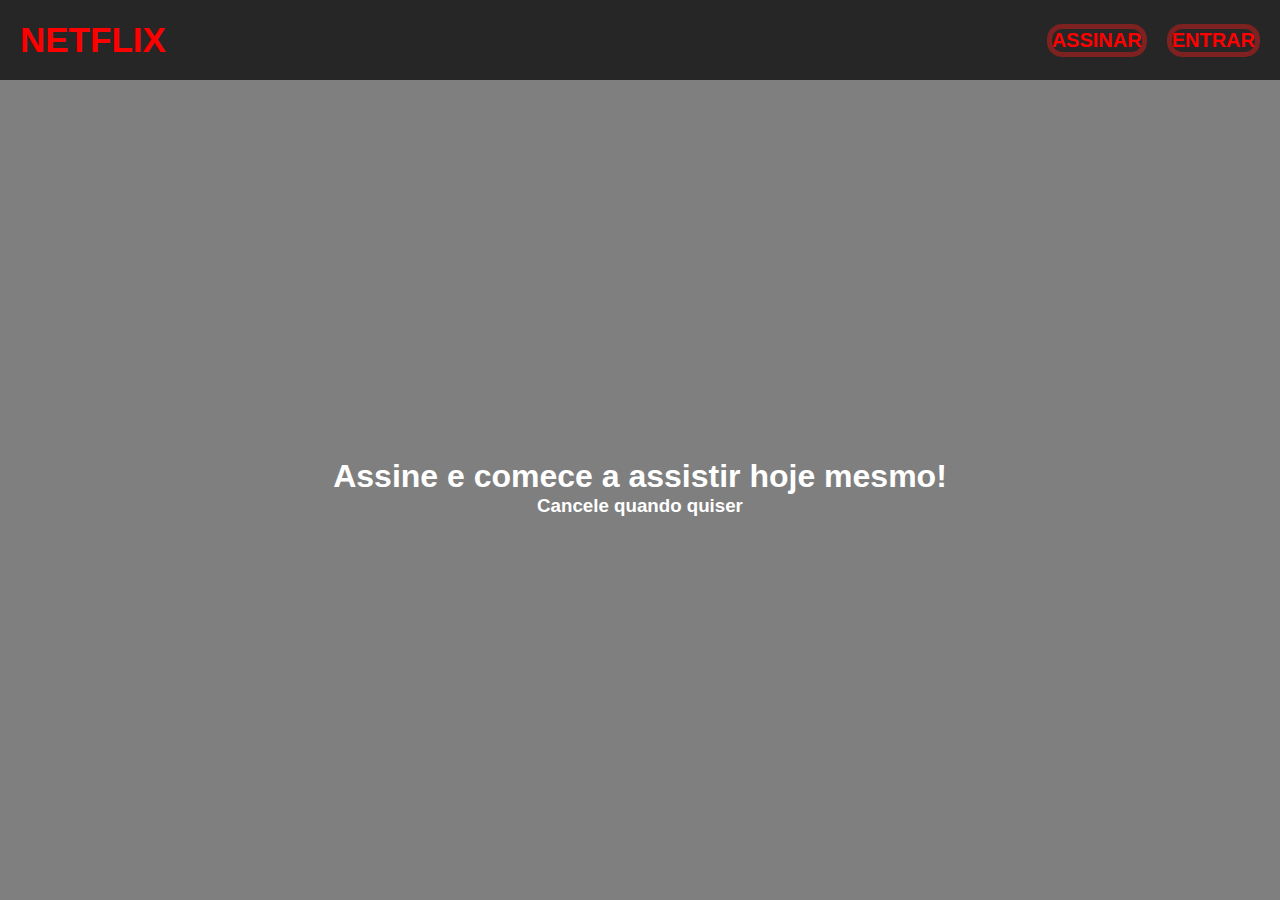
<file: index.html>
<!DOCTYPE html>
<html lang="pt-br">
<head>
    <meta charset="UTF-8">
    <meta name="viewport" content="width=device-width, initial-scale=1.0">
    <title>Netflix</title>
    <link rel="stylesheet" href="style.css">
</head>

<body>
    <div id="conteiner">
        <header class="cabecalho-um">
            <h1 id="logo">NETFLIX</h1>
            <div id="conteiner-botoes">
                <h2 class="botoes">ASSINAR</h2>
                <h2 class="botoes">ENTRAR</h2>
            </div>
        </header>
        <div id="principal">
            <h1 id="titulo">Assine e comece a assistir hoje mesmo!</h1>
            <h3 id="subtitulo">Cancele quando quiser</h3>
        </div>  
    </div>
</body>
</html>
</file>
<file: style.css>
* {
    margin: 0;
    padding: 0;
    font-family: 'Gill Sans', 'Gill Sans MT', Calibri, 'Trebuchet MS', sans-serif; 
}
body {
    background-size: cover;
    background-position: top center;
    background-image: url(https://assets.nflxext.com/ffe/siteui/vlv3/a09bb938-2d90-42ae-986e-5a3e4abf9e77/aef35354-60ff-4cc2-ae88-c9d4129f1f1a/BR-pt-20231113-popsignuptwoweeks-perspective_alpha_website_large.jpg);
}
#logo {
    font-size: 35px;    
}
.botoes {
    font-size: 20px;
    border: 5px solid rgb(126, 33, 33);
    border-radius: 15px;   
    margin-left: 20px;
}
.cabecalho-um {
    display: flex;
    justify-content: space-between;
    align-items: center;
    background: rgba(0, 0, 0, 0.7);
    color: red;  
    padding: 20px;
}
#conteiner {
    width: 100%;
    height: 100vh;
    background-color: rgba(0, 0, 0, 0.5);
}
#titulo {
    color: white;
}
#principal {
    justify-content: center;
    align-items: center;
    display: flex;
    flex-direction: column;
    height: calc(100vh - 86px);
}
#subtitulo {
    color: white;
}
#conteiner-botoes {
    display: flex;
    flex-direction: row;
    align-items: center;  
}
</file>
